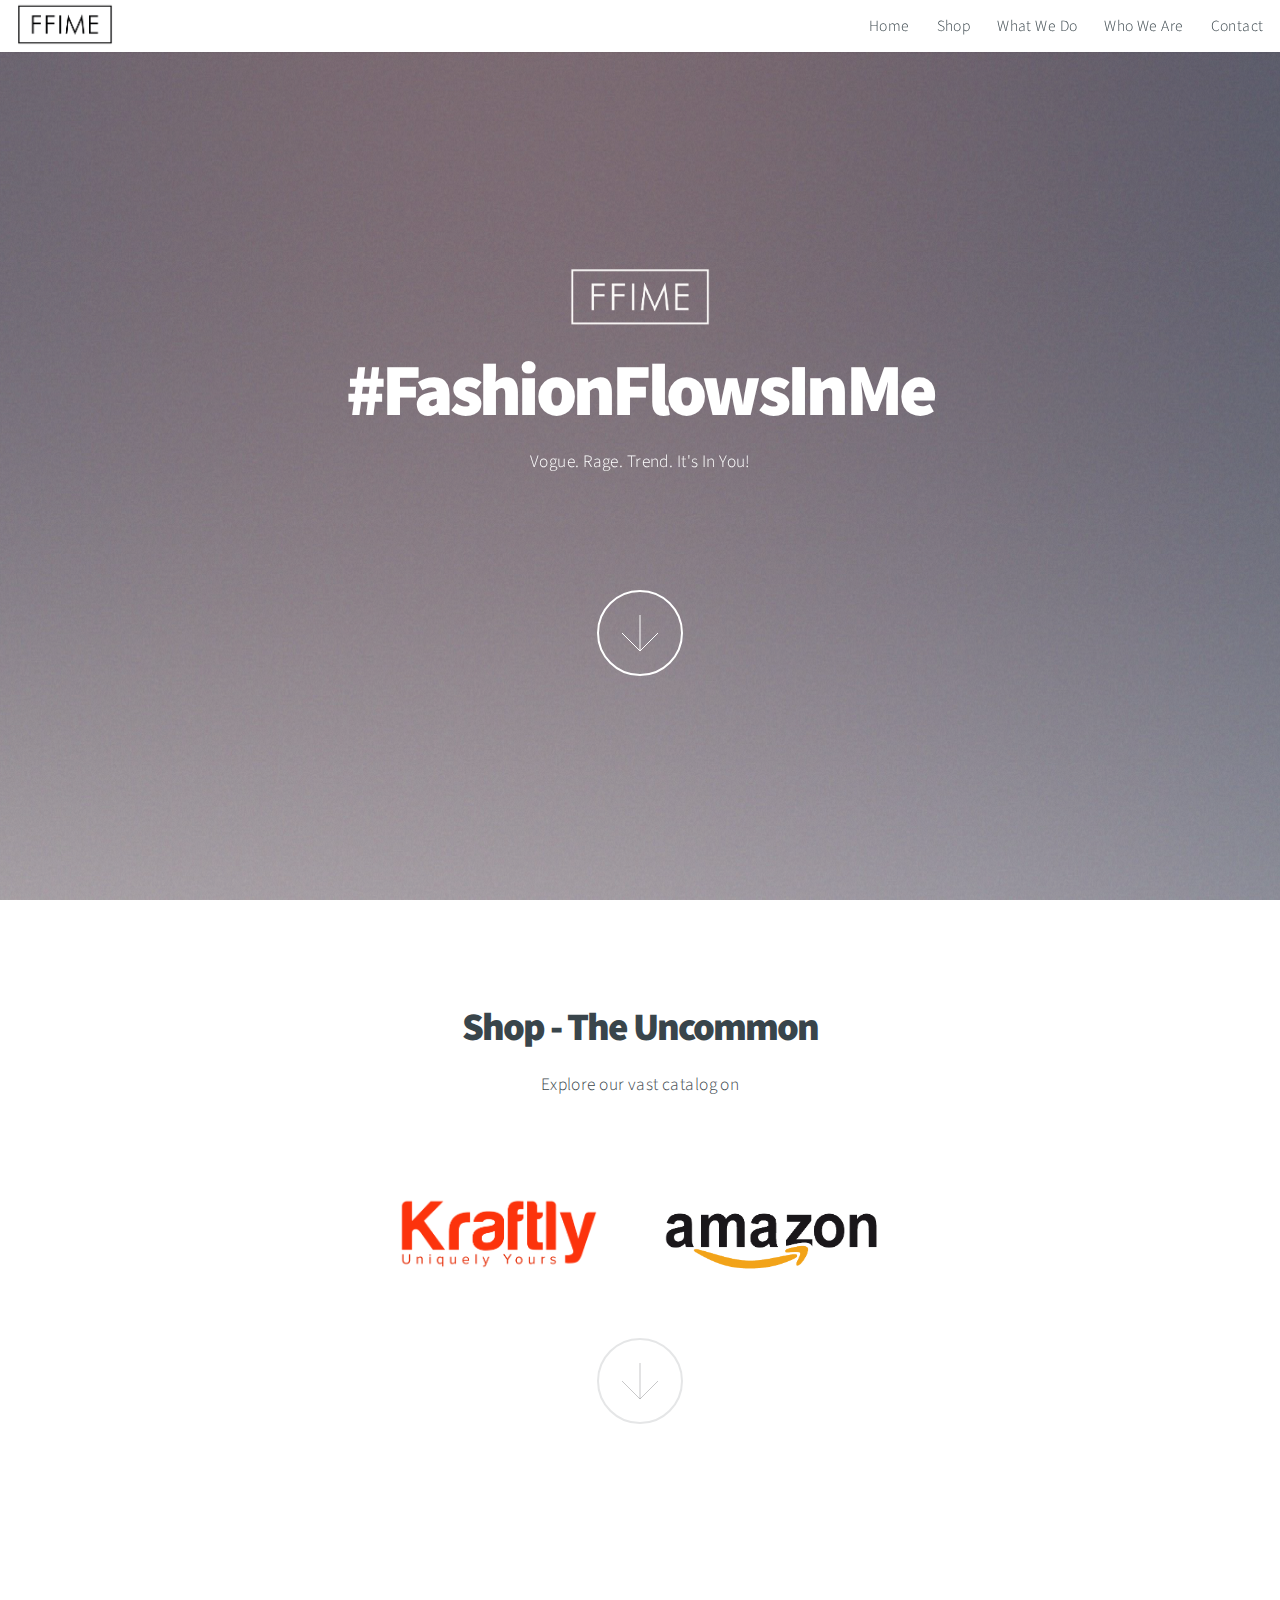
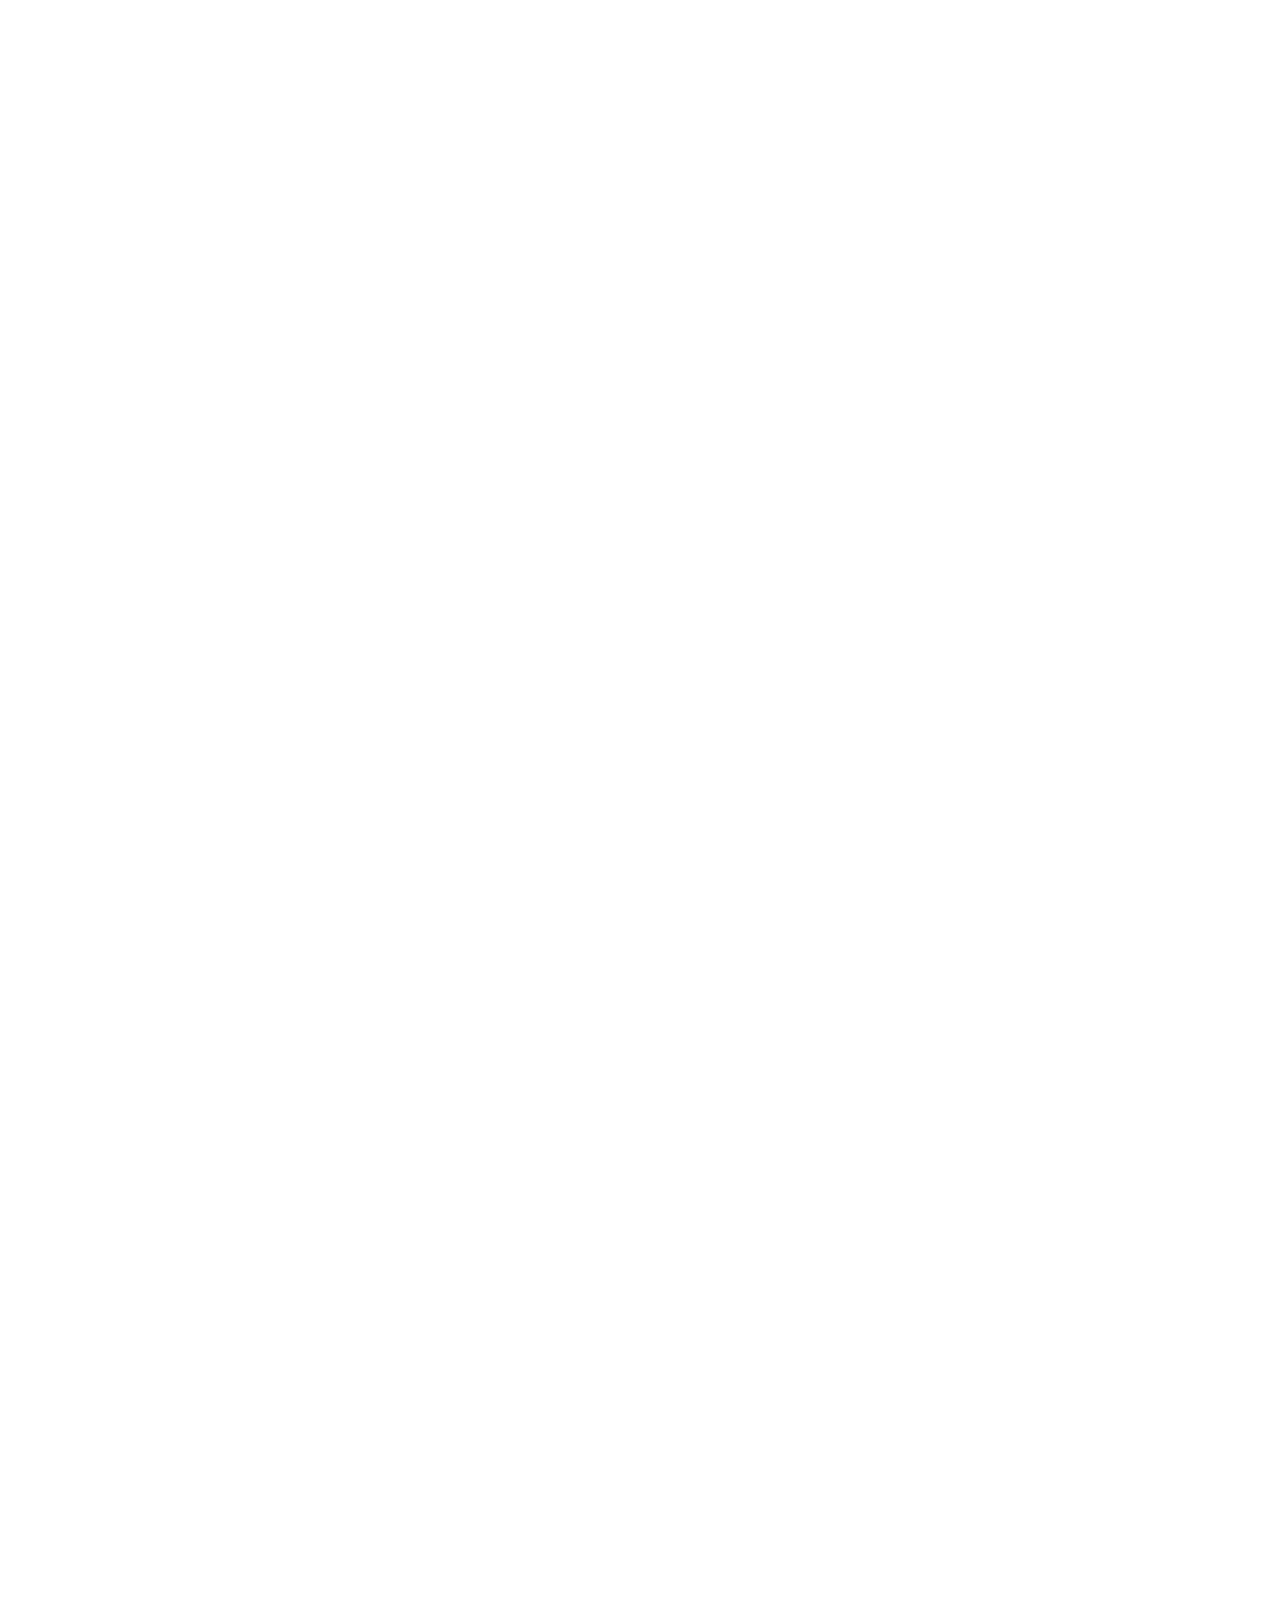
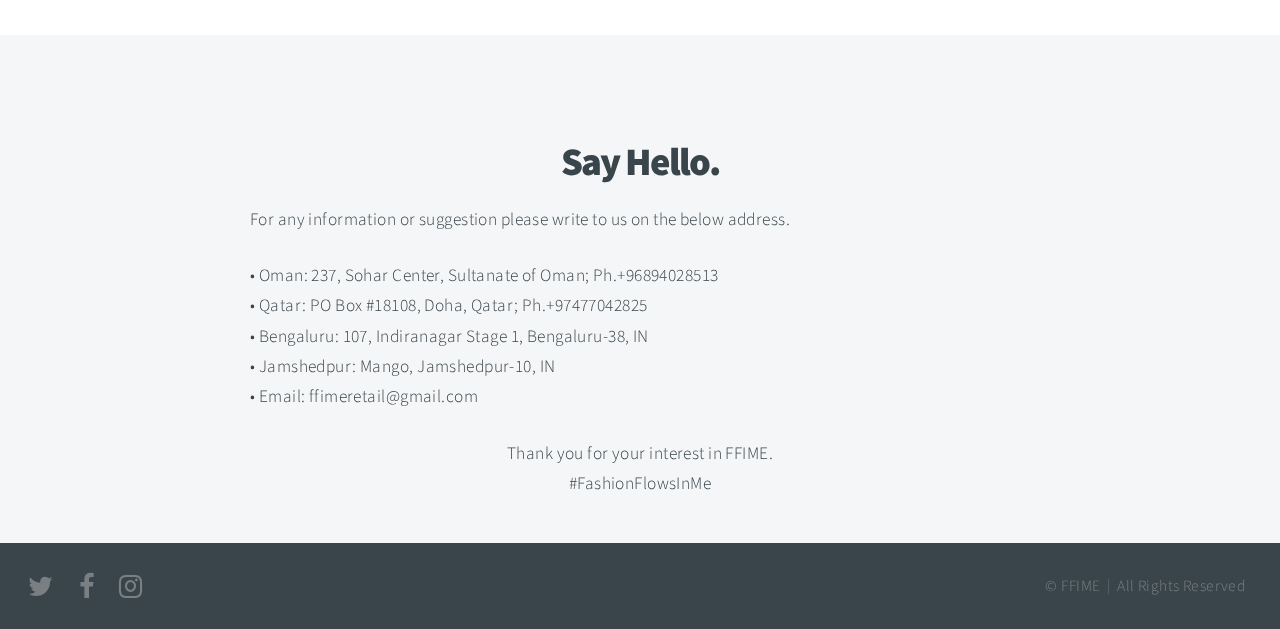
<file: index.html>
<!DOCTYPE HTML>
<!--
	Big Picture by HTML5 UP
	html5up.net | @ajlkn
	Free for personal and commercial use under the CCA 3.0 license (html5up.net/license)
-->
<html>
	<head>
		<title>Latest Fashion In India FFIME FashionFlowsInMe #FFIME #FashionFlowsInMe</title>
		<meta charset="utf-8" />
		<meta name="viewport" content="width=device-width, initial-scale=1" />
		<!--[if lte IE 8]><script src="assets/js/ie/html5shiv.js"></script><![endif]-->
		<link rel="stylesheet" href="assets/css/main.css" />
		<!--[if lte IE 8]><link rel="stylesheet" href="assets/css/ie8.css" /><![endif]-->
		<!--[if lte IE 9]><link rel="stylesheet" href="assets/css/ie9.css" /><![endif]-->

	</head>

	<body>

		<!-- Header -->
			<header id="header">
				<h1>
					<img src="images/ffimelogoheader1.png" width="96" height="47" alt="" />



				</h1>
				<nav>
					<ul>
						<li><a href="#intro">Home</a></li>
						<li><a href="#work">Shop</a></li>
						<li><a href="#one">What We Do</a></li>
						<li><a href="#two">Who We Are</a></li>
						<li><a href="#contact">Contact</a></li>
					</ul>
				</nav>
			</header>

		<!-- Intro -->
			<section id="intro" class="main style1 dark fullscreen">
				<div class="content">

				<div>
   <table width="50%" height="50%" align="center" valign="center">
   <tr><td>
      <img src="images/ffime_logo copy.png" alt="ffime_logo" height="63" width="140"/>
   </td></tr>
   </table>
</div>
					<header>
						<h2>#FashionFlowsInMe</h2>
					</header>
					<p>
					Vogue. Rage. Trend. It's In You!
					</p>
					<p> <br><br></p>
					<footer>
						<a href="#work" class="button style2 down">More</a>
					</footer>
				</div>
			</section>

		<!-- Work -->
			<section id="work" class="main style3 primary">
				<div class="content">
					<header>
						<h2>Shop - The Uncommon</h2>
						<p>
							Explore our vast catalog on
						</p>
					</header>

					<!-- Gallery  -->
						<div class="Gallery">

								<a href="http://kraftly.com/ffime" target="_blank"> <img src="images/thumbs/Kraftly-logo.png" width="200" height="73" alt="" /></a>


								<a href="http://www.amazon.in/s/ref=sr_il_ti_merchant-items?me=A1KBMJBFTVFFMH&rh=i%3Amerchant-items&ie=UTF8&qid=1492513479&lo=merchant-items" target="_blank"><img src="images/thumbs/amazon2.png" width="220" height="96" alt="" /></a>





						</div>

<footer>
						<a href="#one" class="button style2 down">More</a>
					</footer>

				</div>
			</section>

		<!-- One -->
			<section id="one" class="main style2 right dark fullscreen">
				<div class="content box style2">
					<header>
						<h2>What We Do</h2>
					</header>
					<p align="justify">
					'Being Beautiful Is A Responsibility' and FFIME caters to your responsibility by bringing in the latest and most trendy fashion to one and all.<br>
					We bring in unique fashion from Europe and Korea along with our sui generis handmade Terracotta, Taal, Coconut and Dokra jewelry from India.
					#CreateYourOwnStyle with #FFIME and and cheer up saying #FashionFlowsMe.
					<p>
				</div>
				<a href="#two" class="button style2 down anchored">Next</a>
			</section>

		<!-- Two -->
			<section id="two" class="main style2 left dark fullscreen">
				<div class="content box style2">
					<header>
						<h2>Who We Are</h2>
					</header>
					<p align="justify"> We are a team of fashion enthusiast people who regularly look out to bring in something unique, something rare, something which makes you look even more beautiful.
					</p>
				</div>
				<a href="#contact" class="button style2 down anchored">Next</a>
			</section>



		<!-- Contact -->
			<section id="contact" class="main style3 secondary">
				<div class="content">
					<header>
						<h2>Say Hello.</h2>

						<p align="justify">
						For any information or suggestion please write to us on the below address. </p>
						<p align=justify> &bull; Oman: 237, Sohar Center, Sultanate of Oman; Ph.+96894028513<br>
						&bull; Qatar: PO Box #18108, Doha, Qatar; Ph.+97477042825 <br>
						&bull; Bengaluru: 107, Indiranagar Stage 1, Bengaluru-38, IN<br>
						&bull; Jamshedpur: Mango, Jamshedpur-10, IN<br>
						&bull; Email: ffimeretail@gmail.com </p>
						<p>
						Thank you for your interest in FFIME.<br>
						#FashionFlowsInMe </p>


					</header>

				</div>
			</section>




		<!-- Footer -->
			<footer id="footer">

				<!-- Icons -->
					<ul class="actions">
						<li><a href="https://twitter.com/theffime" class="icon fa-twitter"><span class="label">Twitter</span></a></li>
						<li><a href="http://facebook.com/ffime" class="icon fa-facebook"><span class="label">Facebook</span></a></li>
						<li><a href="https://www.instagram.com/fashionflowsinme/" class="icon fa-instagram"><span class="label">Instagram</span></a></li>
					</ul>

				<!-- Menu -->
					<ul class="menu">
						<li>&copy; FFIME</li><li>All Rights Reserved</li>
					</ul>

			</footer>


		<!-- Scripts -->
			<script src="assets/js/jquery.min.js"></script>
			<script src="assets/js/jquery.poptrox.min.js"></script>
			<script src="assets/js/jquery.scrolly.min.js"></script>
			<script src="assets/js/jquery.scrollex.min.js"></script>
			<script src="assets/js/skel.min.js"></script>
			<script src="assets/js/util.js"></script>
			<!--[if lte IE 8]><script src="assets/js/ie/respond.min.js"></script><![endif]-->
			<script src="assets/js/main.js"></script>

	</body>
</html>
</file>
<file: assets/css/ie8.css>
/*
	Big Picture by HTML5 UP
	html5up.net | @ajlkn
	Free for personal and commercial use under the CCA 3.0 license (html5up.net/license)
*/

/* Form */

	form input[type="text"],
	form input[type="email"],
	form input[type="password"],
	form select,
	form textarea {
		position: relative;
		-ms-behavior: url("assets/js/ie/PIE.htc");
		border: solid 1px;
	}

/* Button */

	input[type="button"],
	input[type="submit"],
	input[type="reset"],
	.button,
	button {
		position: relative;
		-ms-behavior: url("assets/js/ie/PIE.htc");
	}

		input[type="button"].down,
		input[type="submit"].down,
		input[type="reset"].down,
		.button.down,
		button.down {
			text-indent: 0;
		}

/* Footer */

	#footer {
		color: #fff;
	}

/* Intro */

	#intro {
		-ms-behavior: url("assets/js/ie/backgroundsize.min.htc");
		background: url("../../images/intro.jpg");
		background-size: cover;
	}

		#intro .content {
			position: relative;
			z-index: 1;
		}

		#intro:after {
			content: '';
			background: url("images/overlay.png");
			width: 100%;
			height: 100%;
			position: absolute;
			left: 0;
			top: 0;
		}

/* One */

	#one {
		-ms-behavior: url("assets/js/ie/backgroundsize.min.htc");
		background: url("../../images/one.jpg");
		background-size: cover;
	}

		#one .content {
			position: relative;
			z-index: 1;
		}

		#one.left:before, #one.right:after {
			content: '';
			background: url("images/overlay.png");
			width: 100%;
			height: 100%;
			position: absolute;
			left: 0;
			top: 0;
		}

/* Two */

	#two {
		-ms-behavior: url("assets/js/ie/backgroundsize.min.htc");
		background: url("../../images/two.jpg");
		background-size: cover;
	}

		#two .content {
			position: relative;
			z-index: 1;
		}

		#two.left:before, #two.right:after {
			content: '';
			background: url("images/overlay.png");
			width: 100%;
			height: 100%;
			position: absolute;
			left: 0;
			top: 0;
		}
</file>
<file: assets/css/ie9.css>
/*
	Big Picture by HTML5 UP
	html5up.net | @ajlkn
	Free for personal and commercial use under the CCA 3.0 license (html5up.net/license)
*/

/* Loader */

	body:before, body:after {
		display: none !important;
	}

/* Gallery */

	.gallery:after {
		content: '';
		display: block;
		clear: both;
	}

	.gallery article {
		float: left;
	}

/* Main */

	.main.fullscreen {
		min-height: 0;
	}

	.main.style1 > .content {
		margin: 0 auto;
	}

/* Poptrox */

	.poptrox-popup .loader {
		display: none !important;
	}
</file>
<file: assets/css/main.css>
@import url("https://fonts.googleapis.com/css?family=Source+Sans+Pro:300,900");
@import url("font-awesome.min.css");

/*
	Big Picture by HTML5 UP
	html5up.net | @ajlkn
	Free for personal and commercial use under the CCA 3.0 license (html5up.net/license)
*/

/* Reset */

	html, body, div, span, applet, object, iframe, h1, h2, h3, h4, h5, h6, p, blockquote, pre, abbr, acronym, address, big, cite, code, del, dfn, em, img, ins, kbd, q, s, samp, small, strike, strong, sub, sup, tt, var, b, u, i, center, dl, dt, dd, ol, ul, li, fieldset, form, label, legend, table, caption, tbody, tfoot, thead, tr, th, td, article, aside, canvas, details, embed, figure, figcaption, footer, header, hgroup, menu, nav, output, ruby, section, summary, time, mark, audio, video {
		margin: 0;
		padding: 0;
		border: 0;
		font-size: 100%;
		font: inherit;
		vertical-align: baseline;
	}

	a {
    line-height: 1em;
    display: inline-block;
    text-decoration: none;
    padding: 30px;
    margin: 0px;
	}
	article, aside, details, figcaption, figure, footer, header, hgroup, menu, nav, section {
		display: block;
	}

	body {
		line-height: 1;
	}

	ol, ul {
		list-style: none;
	}

	blockquote, q {
		quotes: none;
	}

	blockquote:before, blockquote:after, q:before, q:after {
		content: '';
		content: none;
	}

	table {
		border-collapse: collapse;
		border-spacing: 0;
	}

	body {
		-webkit-text-size-adjust: none;
	}

/* Box Model */

	*, *:before, *:after {
		-moz-box-sizing: border-box;
		-webkit-box-sizing: border-box;
		box-sizing: border-box;
	}

/* Basic */

	@-ms-viewport {
		width: device-width;
	}

	html {
		height: 100%;
	}

	body {
		background: #ffffff;
		height: 100%;
		min-width: 320px;
	}

		body.is-loading *, body.is-loading *:before, body.is-loading *:after {
			-moz-animation: none !important;
			-webkit-animation: none !important;
			-ms-animation: none !important;
			animation: none !important;
			-moz-transition: none !important;
			-webkit-transition: none !important;
			-ms-transition: none !important;
			transition: none !important;
		}

/* Spinner */

	@-moz-keyframes spinner-rotate {
		0% {
			-moz-transform: scale(1) rotate(0deg);
			-webkit-transform: scale(1) rotate(0deg);
			-ms-transform: scale(1) rotate(0deg);
			transform: scale(1) rotate(0deg);
		}

		100% {
			-moz-transform: scale(1) rotate(360deg);
			-webkit-transform: scale(1) rotate(360deg);
			-ms-transform: scale(1) rotate(360deg);
			transform: scale(1) rotate(360deg);
		}
	}

	@-webkit-keyframes spinner-rotate {
		0% {
			-moz-transform: scale(1) rotate(0deg);
			-webkit-transform: scale(1) rotate(0deg);
			-ms-transform: scale(1) rotate(0deg);
			transform: scale(1) rotate(0deg);
		}

		100% {
			-moz-transform: scale(1) rotate(360deg);
			-webkit-transform: scale(1) rotate(360deg);
			-ms-transform: scale(1) rotate(360deg);
			transform: scale(1) rotate(360deg);
		}
	}

	@-ms-keyframes spinner-rotate {
		0% {
			-moz-transform: scale(1) rotate(0deg);
			-webkit-transform: scale(1) rotate(0deg);
			-ms-transform: scale(1) rotate(0deg);
			transform: scale(1) rotate(0deg);
		}

		100% {
			-moz-transform: scale(1) rotate(360deg);
			-webkit-transform: scale(1) rotate(360deg);
			-ms-transform: scale(1) rotate(360deg);
			transform: scale(1) rotate(360deg);
		}
	}

	@keyframes spinner-rotate {
		0% {
			-moz-transform: scale(1) rotate(0deg);
			-webkit-transform: scale(1) rotate(0deg);
			-ms-transform: scale(1) rotate(0deg);
			transform: scale(1) rotate(0deg);
		}

		100% {
			-moz-transform: scale(1) rotate(360deg);
			-webkit-transform: scale(1) rotate(360deg);
			-ms-transform: scale(1) rotate(360deg);
			transform: scale(1) rotate(360deg);
		}
	}

/* Loader */

	@-moz-keyframes spinner-show {
		0% {
			opacity: 0;
		}

		100% {
			opacity: 1;
		}
	}

	@-webkit-keyframes spinner-show {
		0% {
			opacity: 0;
		}

		100% {
			opacity: 1;
		}
	}

	@-ms-keyframes spinner-show {
		0% {
			opacity: 0;
		}

		100% {
			opacity: 1;
		}
	}

	@keyframes spinner-show {
		0% {
			opacity: 0;
		}

		100% {
			opacity: 1;
		}
	}

	@-moz-keyframes spinner-hide {
		0% {
			-moz-transform: scale(1) rotate(0deg);
			-webkit-transform: scale(1) rotate(0deg);
			-ms-transform: scale(1) rotate(0deg);
			transform: scale(1) rotate(0deg);
			color: #e5e6e7;
			z-index: 100001;
		}

		99% {
			-moz-transform: scale(0.5) rotate(360deg);
			-webkit-transform: scale(0.5) rotate(360deg);
			-ms-transform: scale(0.5) rotate(360deg);
			transform: scale(0.5) rotate(360deg);
			color: #e5e6e7;
			z-index: 100001;
		}

		100% {
			-moz-transform: scale(0.5) rotate(360deg);
			-webkit-transform: scale(0.5) rotate(360deg);
			-ms-transform: scale(0.5) rotate(360deg);
			transform: scale(0.5) rotate(360deg);
			color: #e5e6e7;
			z-index: -1;
		}
	}

	@-webkit-keyframes spinner-hide {
		0% {
			-moz-transform: scale(1) rotate(0deg);
			-webkit-transform: scale(1) rotate(0deg);
			-ms-transform: scale(1) rotate(0deg);
			transform: scale(1) rotate(0deg);
			color: #e5e6e7;
			z-index: 100001;
		}

		99% {
			-moz-transform: scale(0.5) rotate(360deg);
			-webkit-transform: scale(0.5) rotate(360deg);
			-ms-transform: scale(0.5) rotate(360deg);
			transform: scale(0.5) rotate(360deg);
			color: #e5e6e7;
			z-index: 100001;
		}

		100% {
			-moz-transform: scale(0.5) rotate(360deg);
			-webkit-transform: scale(0.5) rotate(360deg);
			-ms-transform: scale(0.5) rotate(360deg);
			transform: scale(0.5) rotate(360deg);
			color: #e5e6e7;
			z-index: -1;
		}
	}

	@-ms-keyframes spinner-hide {
		0% {
			-moz-transform: scale(1) rotate(0deg);
			-webkit-transform: scale(1) rotate(0deg);
			-ms-transform: scale(1) rotate(0deg);
			transform: scale(1) rotate(0deg);
			color: #e5e6e7;
			z-index: 100001;
		}

		99% {
			-moz-transform: scale(0.5) rotate(360deg);
			-webkit-transform: scale(0.5) rotate(360deg);
			-ms-transform: scale(0.5) rotate(360deg);
			transform: scale(0.5) rotate(360deg);
			color: #e5e6e7;
			z-index: 100001;
		}

		100% {
			-moz-transform: scale(0.5) rotate(360deg);
			-webkit-transform: scale(0.5) rotate(360deg);
			-ms-transform: scale(0.5) rotate(360deg);
			transform: scale(0.5) rotate(360deg);
			color: #e5e6e7;
			z-index: -1;
		}
	}

	@keyframes spinner-hide {
		0% {
			-moz-transform: scale(1) rotate(0deg);
			-webkit-transform: scale(1) rotate(0deg);
			-ms-transform: scale(1) rotate(0deg);
			transform: scale(1) rotate(0deg);
			color: #e5e6e7;
			z-index: 100001;
		}

		99% {
			-moz-transform: scale(0.5) rotate(360deg);
			-webkit-transform: scale(0.5) rotate(360deg);
			-ms-transform: scale(0.5) rotate(360deg);
			transform: scale(0.5) rotate(360deg);
			color: #e5e6e7;
			z-index: 100001;
		}

		100% {
			-moz-transform: scale(0.5) rotate(360deg);
			-webkit-transform: scale(0.5) rotate(360deg);
			-ms-transform: scale(0.5) rotate(360deg);
			transform: scale(0.5) rotate(360deg);
			color: #e5e6e7;
			z-index: -1;
		}
	}

	@-moz-keyframes overlay-hide {
		0% {
			opacity: 1;
			z-index: 100000;
		}

		15% {
			opacity: 1;
			z-index: 100000;
		}

		99% {
			opacity: 0;
			z-index: 100000;
		}

		100% {
			opacity: 0;
			z-index: -1;
		}
	}

	@-webkit-keyframes overlay-hide {
		0% {
			opacity: 1;
			z-index: 100000;
		}

		15% {
			opacity: 1;
			z-index: 100000;
		}

		99% {
			opacity: 0;
			z-index: 100000;
		}

		100% {
			opacity: 0;
			z-index: -1;
		}
	}

	@-ms-keyframes overlay-hide {
		0% {
			opacity: 1;
			z-index: 100000;
		}

		15% {
			opacity: 1;
			z-index: 100000;
		}

		99% {
			opacity: 0;
			z-index: 100000;
		}

		100% {
			opacity: 0;
			z-index: -1;
		}
	}

	@keyframes overlay-hide {
		0% {
			opacity: 1;
			z-index: 100000;
		}

		15% {
			opacity: 1;
			z-index: 100000;
		}

		99% {
			opacity: 0;
			z-index: 100000;
		}

		100% {
			opacity: 0;
			z-index: -1;
		}
	}

	body {
		text-decoration: none;
	}

		body:before {
			-moz-animation: spinner-show 1.5s 1 0.25s ease forwards, spinner-hide 0.25s ease-in-out forwards !important;
			-webkit-animation: spinner-show 1.5s 1 0.25s ease forwards, spinner-hide 0.25s ease-in-out forwards !important;
			-ms-animation: spinner-show 1.5s 1 0.25s ease forwards, spinner-hide 0.25s ease-in-out forwards !important;
			animation: spinner-show 1.5s 1 0.25s ease forwards, spinner-hide 0.25s ease-in-out forwards !important;
			-moz-transform-origin: 50% 50%;
			-webkit-transform-origin: 50% 50%;
			-ms-transform-origin: 50% 50%;
			transform-origin: 50% 50%;
			-moz-osx-font-smoothing: grayscale;
			-webkit-font-smoothing: antialiased;
			font-family: FontAwesome;
			font-style: normal;
			font-weight: normal;
			text-transform: none !important;
			color: #e5e6e7;
			content: '\f1ce';
			cursor: default;
			display: block;
			font-size: 2em;
			height: 2em;
			left: 50%;
			line-height: 2em;
			margin: -1em 0 0 -1em;
			opacity: 0;
			position: fixed;
			text-align: center;
			top: 50%;
			width: 2em;
			z-index: -1;
		}

		body:after {
			-moz-animation: overlay-hide 1.5s ease-in forwards !important;
			-webkit-animation: overlay-hide 1.5s ease-in forwards !important;
			-ms-animation: overlay-hide 1.5s ease-in forwards !important;
			animation: overlay-hide 1.5s ease-in forwards !important;
			background: #ffffff;
			content: '';
			display: block;
			height: 100%;
			left: 0;
			opacity: 0;
			position: fixed;
			top: 0;
			width: 100%;
			z-index: -1;
		}

		body.is-loading:before {
			-moz-animation: spinner-show 1.5s 1 0.25s ease forwards, spinner-rotate 0.75s infinite linear !important;
			-webkit-animation: spinner-show 1.5s 1 0.25s ease forwards, spinner-rotate 0.75s infinite linear !important;
			-ms-animation: spinner-show 1.5s 1 0.25s ease forwards, spinner-rotate 0.75s infinite linear !important;
			animation: spinner-show 1.5s 1 0.25s ease forwards, spinner-rotate 0.75s infinite linear !important;
			z-index: 100001;
		}

		body.is-loading:after {
			-moz-animation: none !important;
			-webkit-animation: none !important;
			-ms-animation: none !important;
			animation: none !important;
			opacity: 1;
			z-index: 100000;
		}

	@media (-webkit-min-device-pixel-ratio: 2) {

		body:before {
			line-height: 2.025em;
		}

	}

/* Type */

	body, input, textarea, select {
		font-family: "Source Sans Pro", "sans-serif";
		font-weight: 300;
		font-size: 18pt;
		line-height: 1.75em;
		color: #39454b;
		letter-spacing: 0.025em;
	}

		@media screen and (max-width: 1920px) {

			body, input, textarea, select {
				font-size: 17pt;
			}

		}

		@media screen and (max-width: 1680px) {

			body, input, textarea, select {
				font-size: 15pt;
			}

		}

		@media screen and (max-width: 1280px) {

			body, input, textarea, select {
				font-size: 13pt;
			}

		}

		@media screen and (max-width: 1000px) {

			body, input, textarea, select {
				font-size: 13pt;
			}

		}

		@media screen and (max-width: 736px) {

			body, input, textarea, select {
				font-size: 12pt;
				line-height: 1.5em;
			}

		}

	h1, h2, h3, h4, h5, h6 {
		font-weight: 900;
		color: inherit;
		letter-spacing: -0.0325em;
	}

		h1 a, h2 a, h3 a, h4 a, h5 a, h6 a {
			color: inherit;
			text-decoration: none;
		}

	h2 {
		font-size: 2.25em;
		line-height: 1.25em;
		letter-spacing: -0.05em;
	}

	@media screen and (max-width: 736px) {

		h2 {
			font-size: 1.5em !important;
		}

	}

	strong, b {
		font-weight: 900;
		color: inherit;
	}

	em, i {
		font-style: italic;
	}

	a {
		-moz-transition: color 0.2s ease-in-out;
		-webkit-transition: color 0.2s ease-in-out;
		-ms-transition: color 0.2s ease-in-out;
		transition: color 0.2s ease-in-out;
		color: #98c593;
	}

	sub {
		position: relative;
		top: 0.5em;
		font-size: 0.8em;
	}

	sup {
		position: relative;
		top: -0.5em;
		font-size: 0.8em;
	}

	hr {
		border: 0;
		border-top: solid 1px #e5e6e7;
	}

	blockquote {
		border-left: solid 0.5em #e5e6e7;
		padding: 1em 0 1em 2em;
		font-style: italic;
	}

	p, ul, ol, dl, table {
		margin-bottom: 1em;
	}

/* Box */

	.box {
		background: #ffffff;
		color: #39454b;
		padding: 2em;
	}

		.box > :last-child {
			margin-bottom: 0;
		}

		.box.style2 {
			padding: 3.5em 2.5em 3.5em 2.5em;
		}

		@media screen and (max-width: 736px) {

			.box {
				padding: 1em;
			}

				.box.style2 {
					padding: 1.5em 1.25em 1.5em 1.25em;
					background-color: rgba(255, 255, 255, 0.9);
				}

		}

/* Button */

	input[type="button"],
	input[type="submit"],
	input[type="reset"],
	.button,
	button {
		-moz-appearance: none;
		-webkit-appearance: none;
		-ms-appearance: none;
		appearance: none;
		-moz-transition: background-color 0.2s ease-in-out;
		-webkit-transition: background-color 0.2s ease-in-out;
		-ms-transition: background-color 0.2s ease-in-out;
		transition: background-color 0.2s ease-in-out;
		background-color: #98c593;
		border: 0;
		border-radius: 3.5em;
		color: #ffffff;
		cursor: pointer;
		display: inline-block;
		height: 3.5em;
		line-height: 3.5em;
		outline: 0;
		padding: 0 2em 0 2em;
		position: relative;
		text-align: center;
		text-decoration: none;
	}

		input[type="button"].down,
		input[type="submit"].down,
		input[type="reset"].down,
		.button.down,
		button.down {
			width: 5em;
			height: 5em;
			line-height: 4.5em;
			padding: 0;
			background-image: url("images/dark-arrow.svg");
			background-position: center center;
			background-repeat: no-repeat;
			text-indent: -10em;
			overflow: hidden;
		}

			input[type="button"].down.anchored,
			input[type="submit"].down.anchored,
			input[type="reset"].down.anchored,
			.button.down.anchored,
			button.down.anchored {
				bottom: 0;
				border-bottom: 0;
				border-radius: 3em 3em 0 0;
				height: 4.5em;
				margin-left: -2.5em;
			}

		input[type="button"].anchored,
		input[type="submit"].anchored,
		input[type="reset"].anchored,
		.button.anchored,
		button.anchored {
			position: absolute;
			left: 50%;
		}

		input[type="button"]:hover,
		input[type="submit"]:hover,
		input[type="reset"]:hover,
		.button:hover,
		button:hover {
			background-color: #a8cea4;
		}

		input[type="button"]:active,
		input[type="submit"]:active,
		input[type="reset"]:active,
		.button:active,
		button:active {
			background-color: #88bc82;
		}

		input[type="button"].style2,
		input[type="submit"].style2,
		input[type="reset"].style2,
		.button.style2,
		button.style2 {
			background-color: transparent;
			border: solid 2px #e5e6e7;
			color: inherit;
		}

			input[type="button"].style2:hover,
			input[type="submit"].style2:hover,
			input[type="reset"].style2:hover,
			.button.style2:hover,
			button.style2:hover {
				background-color: rgba(229, 230, 231, 0.25);
			}

			input[type="button"].style2:active,
			input[type="submit"].style2:active,
			input[type="reset"].style2:active,
			.button.style2:active,
			button.style2:active {
				background-color: rgba(229, 230, 231, 0.375);
			}

			input[type="button"].style2.down,
			input[type="submit"].style2.down,
			input[type="reset"].style2.down,
			.button.style2.down,
			button.style2.down {
				background-image: url("images/arrow.svg");
			}

/* Form */

	form {
		margin: 0 0 2em 0;
	}

		form .field {
			margin: 0 0 1.5em 0;
		}

			form .field.half {
				width: 50%;
				float: left;
				padding: 0 0 0 0.75em;
			}

				form .field.half.first {
					padding: 0 0.75em 0 0;
				}

		form > .actions {
			margin: 1.5em 0 0 0 !important;
		}

		@media screen and (max-width: 736px) {

			form .field {
				margin: 0 0 1em 0;
			}

				form .field.half {
					padding: 0 0 0 0.5em;
				}

					form .field.half.first {
						padding: 0 0.5em 0 0;
					}

			form > .actions {
				margin: 1em 0 0 0 !important;
			}

		}

		@media screen and (max-width: 480px) {

			form .field.half {
				width: 100%;
				float: none;
				padding: 0;
			}

				form .field.half.first {
					padding: 0;
				}

		}

	label {
		display: block;
	}

	input[type="text"],
	input[type="password"],
	input[type="email"],
	input[type="tel"],
	input[type="search"],
	input[type="url"],
	select,
	textarea {
		-moz-appearance: none;
		-webkit-appearance: none;
		-ms-appearance: none;
		appearance: none;
		-moz-transition: border-color 0.2s ease-in-out, color 0.2s ease-in-out;
		-webkit-transition: border-color 0.2s ease-in-out, color 0.2s ease-in-out;
		-ms-transition: border-color 0.2s ease-in-out, color 0.2s ease-in-out;
		transition: border-color 0.2s ease-in-out, color 0.2s ease-in-out;
		color: #39454b;
		display: block;
		width: 100%;
		padding: 0.65em 0.75em;
		background: none;
		border: solid 2px #e5e6e7;
		color: inherit;
		border-radius: 0.5em;
		outline: none;
	}

		input[type="text"]:focus,
		input[type="password"]:focus,
		input[type="email"]:focus,
		input[type="tel"]:focus,
		input[type="search"]:focus,
		input[type="url"]:focus,
		select:focus,
		textarea:focus {
			border-color: #9ac8e9;
		}

	input[type="text"],
	input[type="password"],
	input[type="email"],
	input[type="tel"],
	input[type="search"],
	input[type="url"],
	select {
		line-height: 1.35em;
	}

	textarea {
		min-height: 8em;
	}

	::-moz-focus-inner {
		border: 0;
	}

	::-webkit-input-placeholder {
		opacity: 0.375;
	}

	:-moz-placeholder {
		opacity: 0.375;
	}

	::-moz-placeholder {
		opacity: 0.375;
	}

	:-ms-input-placeholder {
		opacity: 0.375;
	}

	.formerize-placeholder {
		opacity: 0.375;
	}

/* Icon */

	.icon {
		text-decoration: none;
	}

		.icon:before {
			display: inline-block;
			font-family: FontAwesome;
			font-size: 1.25em;
			text-decoration: none;
			font-style: normal;
			font-weight: normal;
			line-height: 1;
			-webkit-font-smoothing: antialiased;
			-moz-osx-font-smoothing: grayscale;
		}

		.icon > .label {
			display: none;
		}

/* Image */

	.image {
		position: relative;
		display: inline-block;
	}

		.image:before {
			content: '';
			position: absolute;
			left: 0;
			top: 0;
			width: 100%;
			height: 100%;
			background: url("images/overlay.png");
		}

		.image img {
			display: block;
			width: 100%;
		}

		.image.featured {
			display: block;
			width: 100%;
			margin: 0 0 2em 0;
		}

		.image.fit {
			display: block;
			width: 100%;
		}

		.image.left {
			float: left;
			margin: 0 2em 2em 0;
		}

		.image.centered {
			display: block;
			margin: 0 0 2em 0;
		}

			.image.centered img {
				margin: 0 auto;
				width: auto;
			}

/* List */

	ul.default {
		list-style: disc;
		padding-left: 1em;
	}

		ul.default li {
			padding-left: 0.5em;
		}

	ul.icons {
		cursor: default;
	}

		ul.icons li {
			display: inline-block;
		}

		ul.icons a {
			display: inline-block;
			width: 2em;
			height: 2em;
			line-height: 2em;
			text-align: center;
			border: 0;
		}

	ul.menu {
		cursor: default;
	}

		ul.menu li {
			display: inline-block;
			line-height: 1em;
			border-left: solid 1px #e5e6e7;
			padding: 0 0 0 0.5em;
			margin: 0 0 0 0.5em;
		}

			ul.menu li:first-child {
				border-left: 0;
				padding-left: 0;
				margin-left: 0;
			}

	ul.actions {
		cursor: default;
	}

		ul.actions li {
			display: inline-block;
			margin: 0 0 0 0.5em;
		}

			ul.actions li:first-child {
				margin-left: 0;
			}

	ol.default {
		list-style: decimal;
		padding-left: 1.25em;
	}

		ol.default li {
			padding-left: 0.25em;
		}

/* Sections/Article */

	header {
		margin-bottom: 1em;
	}

		header p {
			display: block;
			margin: 1em 0 0 0;
			padding: 0 0 0.5em 0;
		}

	footer {
		margin-top: 2em;
	}

/* Table */

	table {
		width: 100%;
	}

		table.default {
			width: 100%;
		}

			table.default tbody tr:nth-child(2n+2) {
				background: rgba(229, 230, 231, 0.5);
			}

			table.default td {
				padding: 0.5em 1em 0.5em 1em;
			}

			table.default th {
				text-align: left;
				font-weight: 900;
				padding: 0.5em 1em 0.5em 1em;
			}

			table.default thead {
				background: #39454b;
				color: #ffffff;
			}

			table.default tfoot {
				background: #e5e6e7;
			}

/* Poptrox */

	.poptrox-popup {
		-moz-box-sizing: content-box;
		-webkit-box-sizing: content-box;
		-ms-box-sizing: content-box;
		box-sizing: content-box;
		background: #fff;
		padding-bottom: 3em;
		box-shadow: 0 0.1em 0.15em 0 rgba(0, 0, 0, 0.15);
	}

		.poptrox-popup .loader {
			position: absolute;
			top: 50%;
			left: 50%;
			margin: -1em 0 0 -1em;
			width: 2em;
			height: 2em;
			display: block;
			font-size: 2em;
		}

			.poptrox-popup .loader:before {
				-moz-animation: spinner-rotate 0.75s infinite linear !important;
				-webkit-animation: spinner-rotate 0.75s infinite linear !important;
				-ms-animation: spinner-rotate 0.75s infinite linear !important;
				animation: spinner-rotate 0.75s infinite linear !important;
				-moz-osx-font-smoothing: grayscale;
				-webkit-font-smoothing: antialiased;
				font-family: FontAwesome;
				font-style: normal;
				font-weight: normal;
				text-transform: none !important;
				color: #e5e6e7;
				content: '\f1ce';
				cursor: default;
				display: block;
				height: 2em;
				left: 0;
				line-height: 2em;
				position: absolute;
				text-align: center;
				top: 0;
				width: 2em;
			}

		.poptrox-popup .caption {
			position: absolute;
			bottom: 0;
			left: 0;
			background: #ffffff;
			width: 100%;
			height: 3em;
			line-height: 2.8em;
			text-align: center;
			cursor: default;
			z-index: 1;
			font-size: 0.9em;
		}

		.poptrox-popup .nav-next,
		.poptrox-popup .nav-previous {
			-moz-transition: opacity 0.2s ease-in-out;
			-webkit-transition: opacity 0.2s ease-in-out;
			-ms-transition: opacity 0.2s ease-in-out;
			transition: opacity 0.2s ease-in-out;
			position: absolute;
			top: 0;
			width: 50%;
			height: 100%;
			opacity: 0;
			cursor: pointer;
			background: rgba(0, 0, 0, 0.01);
			-webkit-tap-highlight-color: rgba(255, 255, 255, 0);
		}

		.poptrox-popup .nav-next:before,
		.poptrox-popup .nav-previous:before {
			content: '';
			position: absolute;
			width: 96px;
			height: 64px;
			background: url("images/poptrox-nav.svg");
			top: calc(50% - 1.5em);
			margin: -32px 0 0 0;
		}

		.poptrox-popup:hover .nav-next,
		.poptrox-popup:hover .nav-previous {
			opacity: 0.5;
		}

		.poptrox-popup:hover .nav-next:hover,
		.poptrox-popup:hover .nav-previous:hover {
			opacity: 1.0;
		}

		.poptrox-popup .nav-previous:before {
			-moz-transform: scaleX(-1);
			-webkit-transform: scaleX(-1);
			-ms-transform: scaleX(-1);
			transform: scaleX(-1);
			-ms-filter: "FlipH";
			filter: FlipH;
		}

		.poptrox-popup .nav-next {
			right: 0;
		}

			.poptrox-popup .nav-next:before {
				right: 0;
			}

		.poptrox-popup .nav-previous {
			left: 0;
		}

			.poptrox-popup .nav-previous:before {
				left: 0;
			}

		.poptrox-popup .closer {
			-moz-transition: opacity 0.2s ease-in-out;
			-webkit-transition: opacity 0.2s ease-in-out;
			-ms-transition: opacity 0.2s ease-in-out;
			transition: opacity 0.2s ease-in-out;
			position: absolute;
			top: 0;
			right: 0;
			width: 64px;
			height: 64px;
			text-indent: -9999px;
			z-index: 2;
			opacity: 0;
			-webkit-tap-highlight-color: rgba(255, 255, 255, 0);
		}

			.poptrox-popup .closer:before {
				content: '';
				display: block;
				position: absolute;
				right: 16px;
				top: 16px;
				width: 40px;
				height: 40px;
				border-radius: 100%;
				box-shadow: inset 0 0 0 2px #fff;
				background: url("images/poptrox-closer.svg") center center;
				color: #ffffff !important;
			}

		.poptrox-popup:hover .closer {
			opacity: 0.5;
		}

			.poptrox-popup:hover .closer:hover {
				opacity: 1.0;
			}

		body.is-touch .poptrox-popup .nav-next,
		body.is-touch .poptrox-popup .nav-previous,
		body.is-touch .poptrox-popup .closer {
			opacity: 1.0 !important;
		}

		@media screen and (max-width: 736px) {

			.poptrox-popup .nav-next:before,
			.poptrox-popup .nav-previous:before {
				width: 48px;
				height: 32px;
				background-size: contain;
				margin: -16px 0 0 0;
			}

			.poptrox-popup .closer:before {
				right: 12px;
				top: 12px;
				width: 20px;
				height: 20px;
				box-shadow: inset 0 0 0 1px #fff;
				background-size: contain;
				opacity: 0.65;
			}

		}

/* Gallery */

	.gallery {
		display: -moz-flex;
		display: -webkit-flex;
		display: -ms-flex;
		display: flex;
		-moz-flex-wrap: wrap;
		-webkit-flex-wrap: wrap;
		-ms-flex-wrap: wrap;
		flex-wrap: wrap;
		width: 45em;
		max-width: 100%;
		margin: 0 auto 2em auto;
	}

		.gallery article {
			-moz-transition: -moz-transform 1s ease, opacity 1s ease;
			-webkit-transition: -webkit-transform 1s ease, opacity 1s ease;
			-ms-transition: -ms-transform 1s ease, opacity 1s ease;
			transition: transform 1s ease, opacity 1s ease;
			-moz-transform: translateX(0);
			-webkit-transform: translateX(0);
			-ms-transform: translateX(0);
			transform: translateX(0);
			width: 50%;
			position: relative;
			opacity: 1.0;
		}

			.gallery article .image {
				margin: 0;
				display: block;
			}

			.gallery article:nth-last-child(1n) {
				-moz-transition-delay: 0.05s;
				-webkit-transition-delay: 0.05s;
				-ms-transition-delay: 0.05s;
				transition-delay: 0.05s;
			}

			.gallery article:nth-last-child(2n) {
				-moz-transition-delay: 0.05s;
				-webkit-transition-delay: 0.05s;
				-ms-transition-delay: 0.05s;
				transition-delay: 0.05s;
			}

			.gallery article:nth-last-child(2n) {
				-moz-transition-delay: 0.1s;
				-webkit-transition-delay: 0.1s;
				-ms-transition-delay: 0.1s;
				transition-delay: 0.1s;
			}

			.gallery article:nth-last-child(3n) {
				-moz-transition-delay: 0.1s;
				-webkit-transition-delay: 0.1s;
				-ms-transition-delay: 0.1s;
				transition-delay: 0.1s;
			}

			.gallery article:nth-last-child(3n) {
				-moz-transition-delay: 0.15s;
				-webkit-transition-delay: 0.15s;
				-ms-transition-delay: 0.15s;
				transition-delay: 0.15s;
			}

			.gallery article:nth-last-child(4n) {
				-moz-transition-delay: 0.15s;
				-webkit-transition-delay: 0.15s;
				-ms-transition-delay: 0.15s;
				transition-delay: 0.15s;
			}

			.gallery article:nth-last-child(4n) {
				-moz-transition-delay: 0.2s;
				-webkit-transition-delay: 0.2s;
				-ms-transition-delay: 0.2s;
				transition-delay: 0.2s;
			}

			.gallery article:nth-last-child(5n) {
				-moz-transition-delay: 0.2s;
				-webkit-transition-delay: 0.2s;
				-ms-transition-delay: 0.2s;
				transition-delay: 0.2s;
			}

			.gallery article:nth-last-child(5n) {
				-moz-transition-delay: 0.25s;
				-webkit-transition-delay: 0.25s;
				-ms-transition-delay: 0.25s;
				transition-delay: 0.25s;
			}

			.gallery article:nth-last-child(6n) {
				-moz-transition-delay: 0.25s;
				-webkit-transition-delay: 0.25s;
				-ms-transition-delay: 0.25s;
				transition-delay: 0.25s;
			}

			.gallery article:nth-last-child(6n) {
				-moz-transition-delay: 0.3s;
				-webkit-transition-delay: 0.3s;
				-ms-transition-delay: 0.3s;
				transition-delay: 0.3s;
			}

			.gallery article:nth-last-child(7n) {
				-moz-transition-delay: 0.3s;
				-webkit-transition-delay: 0.3s;
				-ms-transition-delay: 0.3s;
				transition-delay: 0.3s;
			}

			.gallery article:nth-last-child(7n) {
				-moz-transition-delay: 0.35s;
				-webkit-transition-delay: 0.35s;
				-ms-transition-delay: 0.35s;
				transition-delay: 0.35s;
			}

			.gallery article:nth-last-child(8n) {
				-moz-transition-delay: 0.35s;
				-webkit-transition-delay: 0.35s;
				-ms-transition-delay: 0.35s;
				transition-delay: 0.35s;
			}

			.gallery article:nth-last-child(8n) {
				-moz-transition-delay: 0.4s;
				-webkit-transition-delay: 0.4s;
				-ms-transition-delay: 0.4s;
				transition-delay: 0.4s;
			}

			.gallery article:nth-last-child(9n) {
				-moz-transition-delay: 0.4s;
				-webkit-transition-delay: 0.4s;
				-ms-transition-delay: 0.4s;
				transition-delay: 0.4s;
			}

			.gallery article:nth-last-child(9n) {
				-moz-transition-delay: 0.45s;
				-webkit-transition-delay: 0.45s;
				-ms-transition-delay: 0.45s;
				transition-delay: 0.45s;
			}

			.gallery article:nth-last-child(10n) {
				-moz-transition-delay: 0.45s;
				-webkit-transition-delay: 0.45s;
				-ms-transition-delay: 0.45s;
				transition-delay: 0.45s;
			}

			.gallery article:nth-last-child(10n) {
				-moz-transition-delay: 0.5s;
				-webkit-transition-delay: 0.5s;
				-ms-transition-delay: 0.5s;
				transition-delay: 0.5s;
			}

			.gallery article:nth-last-child(11n) {
				-moz-transition-delay: 0.5s;
				-webkit-transition-delay: 0.5s;
				-ms-transition-delay: 0.5s;
				transition-delay: 0.5s;
			}

			.gallery article:nth-last-child(11n) {
				-moz-transition-delay: 0.55s;
				-webkit-transition-delay: 0.55s;
				-ms-transition-delay: 0.55s;
				transition-delay: 0.55s;
			}

			.gallery article:nth-last-child(12n) {
				-moz-transition-delay: 0.55s;
				-webkit-transition-delay: 0.55s;
				-ms-transition-delay: 0.55s;
				transition-delay: 0.55s;
			}

			.gallery article:nth-last-child(12n) {
				-moz-transition-delay: 0.6s;
				-webkit-transition-delay: 0.6s;
				-ms-transition-delay: 0.6s;
				transition-delay: 0.6s;
			}

			.gallery article:nth-last-child(13n) {
				-moz-transition-delay: 0.6s;
				-webkit-transition-delay: 0.6s;
				-ms-transition-delay: 0.6s;
				transition-delay: 0.6s;
			}

			.gallery article:nth-last-child(13n) {
				-moz-transition-delay: 0.65s;
				-webkit-transition-delay: 0.65s;
				-ms-transition-delay: 0.65s;
				transition-delay: 0.65s;
			}

			.gallery article:nth-last-child(14n) {
				-moz-transition-delay: 0.65s;
				-webkit-transition-delay: 0.65s;
				-ms-transition-delay: 0.65s;
				transition-delay: 0.65s;
			}

			.gallery article:nth-last-child(14n) {
				-moz-transition-delay: 0.7s;
				-webkit-transition-delay: 0.7s;
				-ms-transition-delay: 0.7s;
				transition-delay: 0.7s;
			}

			.gallery article:nth-last-child(15n) {
				-moz-transition-delay: 0.7s;
				-webkit-transition-delay: 0.7s;
				-ms-transition-delay: 0.7s;
				transition-delay: 0.7s;
			}

			.gallery article:nth-last-child(15n) {
				-moz-transition-delay: 0.75s;
				-webkit-transition-delay: 0.75s;
				-ms-transition-delay: 0.75s;
				transition-delay: 0.75s;
			}

			.gallery article:nth-last-child(16n) {
				-moz-transition-delay: 0.75s;
				-webkit-transition-delay: 0.75s;
				-ms-transition-delay: 0.75s;
				transition-delay: 0.75s;
			}

			.gallery article:nth-last-child(16n) {
				-moz-transition-delay: 0.8s;
				-webkit-transition-delay: 0.8s;
				-ms-transition-delay: 0.8s;
				transition-delay: 0.8s;
			}

			.gallery article:nth-last-child(17n) {
				-moz-transition-delay: 0.8s;
				-webkit-transition-delay: 0.8s;
				-ms-transition-delay: 0.8s;
				transition-delay: 0.8s;
			}

			.gallery article:nth-last-child(17n) {
				-moz-transition-delay: 0.85s;
				-webkit-transition-delay: 0.85s;
				-ms-transition-delay: 0.85s;
				transition-delay: 0.85s;
			}

			.gallery article:nth-last-child(18n) {
				-moz-transition-delay: 0.85s;
				-webkit-transition-delay: 0.85s;
				-ms-transition-delay: 0.85s;
				transition-delay: 0.85s;
			}

			.gallery article:nth-last-child(18n) {
				-moz-transition-delay: 0.9s;
				-webkit-transition-delay: 0.9s;
				-ms-transition-delay: 0.9s;
				transition-delay: 0.9s;
			}

			.gallery article:nth-last-child(19n) {
				-moz-transition-delay: 0.9s;
				-webkit-transition-delay: 0.9s;
				-ms-transition-delay: 0.9s;
				transition-delay: 0.9s;
			}

			.gallery article:nth-last-child(19n) {
				-moz-transition-delay: 0.95s;
				-webkit-transition-delay: 0.95s;
				-ms-transition-delay: 0.95s;
				transition-delay: 0.95s;
			}

			.gallery article:nth-last-child(20n) {
				-moz-transition-delay: 0.95s;
				-webkit-transition-delay: 0.95s;
				-ms-transition-delay: 0.95s;
				transition-delay: 0.95s;
			}

			.gallery article:nth-last-child(20n) {
				-moz-transition-delay: 1s;
				-webkit-transition-delay: 1s;
				-ms-transition-delay: 1s;
				transition-delay: 1s;
			}

			.gallery article:nth-last-child(21n) {
				-moz-transition-delay: 1s;
				-webkit-transition-delay: 1s;
				-ms-transition-delay: 1s;
				transition-delay: 1s;
			}

			.gallery article:nth-last-child(21n) {
				-moz-transition-delay: 1.05s;
				-webkit-transition-delay: 1.05s;
				-ms-transition-delay: 1.05s;
				transition-delay: 1.05s;
			}

			.gallery article:nth-last-child(22n) {
				-moz-transition-delay: 1.05s;
				-webkit-transition-delay: 1.05s;
				-ms-transition-delay: 1.05s;
				transition-delay: 1.05s;
			}

			.gallery article:nth-last-child(22n) {
				-moz-transition-delay: 1.1s;
				-webkit-transition-delay: 1.1s;
				-ms-transition-delay: 1.1s;
				transition-delay: 1.1s;
			}

			.gallery article:nth-last-child(23n) {
				-moz-transition-delay: 1.1s;
				-webkit-transition-delay: 1.1s;
				-ms-transition-delay: 1.1s;
				transition-delay: 1.1s;
			}

			.gallery article:nth-last-child(23n) {
				-moz-transition-delay: 1.15s;
				-webkit-transition-delay: 1.15s;
				-ms-transition-delay: 1.15s;
				transition-delay: 1.15s;
			}

			.gallery article:nth-last-child(24n) {
				-moz-transition-delay: 1.15s;
				-webkit-transition-delay: 1.15s;
				-ms-transition-delay: 1.15s;
				transition-delay: 1.15s;
			}

		.gallery.inactive article {
			opacity: 0;
		}

			.gallery.inactive article.from-left {
				-moz-transform: translateX(-14em);
				-webkit-transform: translateX(-14em);
				-ms-transform: translateX(-14em);
				transform: translateX(-14em);
			}

			.gallery.inactive article.from-right {
				-moz-transform: translateX(14em);
				-webkit-transform: translateX(14em);
				-ms-transform: translateX(14em);
				transform: translateX(14em);
			}

			.gallery.inactive article.from-top {
				-moz-transform: translateY(-7em);
				-webkit-transform: translateY(-7em);
				-ms-transform: translateY(-7em);
				transform: translateY(-7em);
			}

			.gallery.inactive article.from-bottom {
				-moz-transform: translateY(7em);
				-webkit-transform: translateY(7em);
				-ms-transform: translateY(7em);
				transform: translateY(7em);
			}

		@media screen and (max-width: 480px) {

			.gallery {
				-moz-flex-wrap: nowrap;
				-webkit-flex-wrap: nowrap;
				-ms-flex-wrap: nowrap;
				flex-wrap: nowrap;
				-moz-flex-direction: column;
				-webkit-flex-direction: column;
				-ms-flex-direction: column;
				flex-direction: column;
			}

				.gallery article {
					width: 100%;
				}

		}

/* Header */

	#header {
		position: fixed;
		z-index: 10000;
		left: 0;
		top: 0;
		width: 100%;
		background: rgba(255, 255, 255, 0.95);
		height: 3em;
		line-height: 3em;
		box-shadow: 0 0 0.15em 0 rgba(0, 0, 0, 0.1);
	}

		#header h1 {
			position: absolute;
			left: 1em;
			top: 0;
			height: 3em;
			line-height: 3em;
			cursor: default;
		}

			#header h1 a {
				font-size: 1.25em;
			}

		#header nav {
			position: absolute;
			right: 0.5em;
			top: 0;
			height: 3em;
			line-height: 3em;
		}

			#header nav ul {
				margin: 0;
			}

				#header nav ul li {
					display: inline-block;
					margin-left: 0.5em;
					font-size: 0.9em;
				}

					#header nav ul li a {
						display: block;
						color: inherit;
						text-decoration: none;
						height: 3em;
						line-height: 3em;
						padding: 0 0.5em 0 0.5em;
						outline: 0;
					}

		@media screen and (max-width: 736px) {

			#header {
				height: 2.5em;
				line-height: 2.5em;
			}

				#header h1 {
					text-align: center;
					position: relative;
					left: 0;
					top: 0;
					height: 2.5em;
					line-height: 2.5em;
				}

					#header h1 a {
						font-size: 1em;
					}

				#header nav {
					display: none;
				}

		}

	body {
		padding-top: 3em;
	}

		@media screen and (max-width: 736px) {

			body {
				padding-top: 2.5em;
			}

		}

/* Main */

	.main {
		display: -moz-flex;
		display: -webkit-flex;
		display: -ms-flex;
		display: flex;
		position: relative;
		margin: 0;
		overflow-x: hidden;
	}

		.main > .content {
			width: 45em;
			max-width: calc(100% - 4em);
			margin: 0 auto;
		}

			.main > .content > :last-child {
				margin-bottom: 0;
			}

		.main.fullscreen {
			min-height: 100%;
		}

		.main.style1 {
			-moz-align-items: center;
			-webkit-align-items: center;
			-ms-align-items: center;
			align-items: center;
			-moz-justify-content: center;
			-webkit-justify-content: center;
			-ms-justify-content: center;
			justify-content: center;
			text-align: center;
			padding: 3em 0 3em 0;
		}

			.main.style1 h2 {
				font-size: 4.25em;
				line-height: 1em;
			}

			.main.style1 > .content {
				-moz-transition: opacity 1s ease;
				-webkit-transition: opacity 1s ease;
				-ms-transition: opacity 1s ease;
				transition: opacity 1s ease;
				-moz-transform: translateZ(0);
				-webkit-transform: translateZ(0);
				-ms-transform: translateZ(0);
				transform: translateZ(0);
				opacity: 1.0;
				margin: 0;
			}

			.main.style1.inactive > .content {
				opacity: 0;
			}

		.main.style2 {
			-moz-align-items: center;
			-webkit-align-items: center;
			-ms-align-items: center;
			align-items: center;
			-moz-justify-content: center;
			-webkit-justify-content: center;
			-ms-justify-content: center;
			justify-content: center;
			padding: 3em 0 3em 0;
			overflow: hidden;
		}

			.main.style2 > .content {
				-moz-transition: -moz-transform 1s ease;
				-webkit-transition: -webkit-transform 1s ease;
				-ms-transition: -ms-transform 1s ease;
				transition: transform 1s ease;
				-moz-transform: translateZ(0);
				-webkit-transform: translateZ(0);
				-ms-transform: translateZ(0);
				transform: translateZ(0);
				position: relative;
				width: 35%;
				margin: 0;
			}

			.main.style2.left {
				-moz-justify-content: -moz-flex-start;
				-webkit-justify-content: -webkit-flex-start;
				-ms-justify-content: -ms-flex-start;
				justify-content: flex-start;
			}

			.main.style2.right {
				-moz-justify-content: -moz-flex-end;
				-webkit-justify-content: -webkit-flex-end;
				-ms-justify-content: -ms-flex-end;
				justify-content: flex-end;
			}

			.main.style2.inactive.left > .content {
				-moz-transform: translateX(-100%);
				-webkit-transform: translateX(-100%);
				-ms-transform: translateX(-100%);
				transform: translateX(-100%);
			}

			.main.style2.inactive.right > .content {
				-moz-transform: translateX(100%);
				-webkit-transform: translateX(100%);
				-ms-transform: translateX(100%);
				transform: translateX(100%);
			}

		.main.style3 {
			text-align: center;
			padding: 6em 0 6em 0;
		}

			.main.style3 .content > header {
				margin-bottom: 2em;
			}

			.main.style3.primary {
				background: #ffffff;
			}

			.main.style3.secondary {
				background: #f5f6f7;
			}

		.main.dark {
			color: #ffffff;
		}

			.main.dark a {
				color: inherit;
			}

			.main.dark .button.style2 {
				border-color: #ffffff;
			}

				.main.dark .button.style2:hover {
					background-color: rgba(255, 255, 255, 0.125);
				}

				.main.dark .button.style2:active {
					background-color: rgba(255, 255, 255, 0.25);
				}

				.main.dark .button.style2.down {
					background-image: url("images/dark-arrow.svg");
				}

		body.is-touch .main {
			background-attachment: scroll !important;
		}

		@media screen and (max-width: 1920px) {

			.main.style2 .content {
				width: 40%;
			}

		}

		@media screen and (max-width: 1280px) {

			.main.style2 .content {
				width: 50%;
			}

		}

		@media screen and (max-width: 1000px) {

			.main.style2 .content {
				width: 60%;
			}

		}

		@media screen and (max-width: 736px) {

			.main.fullscreen {
				height: auto !important;
			}

			.main.style1 {
				padding: 4em 15px 4em 15px;
			}

				.main.style1 h2 {
					font-size: 3em;
				}

			.main.style2 {
				padding: 6em 15px 6em 15px;
			}

				.main.style2:before, .main.style2:after {
					display: none !important;
				}

				.main.style2 .button.anchored {
					display: none;
				}

				.main.style2 .content {
					width: 100%;
					max-width: 100%;
					text-align: center;
					-moz-transform: none;
					-webkit-transform: none;
					-ms-transform: none;
					transform: none;
				}

			.main.style3 {
				text-align: center;
				padding: 3em 10px 3em 10px;
			}

		}

		@media screen and (max-width: 480px) {

			.main > .content {
				max-width: calc(100% - 1.5em);
			}

		}

/* Footer */

	#footer {
		position: relative;
		height: 5em;
		line-height: 5em;
		margin: 0;
		background: #39454b;
		color: rgba(185, 186, 187, 0.5);
		overflow: hidden;
	}

		#footer a {
			color: inherit;
		}

			#footer a:hover {
				color: #b9babb;
			}

		#footer ul.actions {
			position: absolute;
			left: 1em;
			top: 0.25em;
			height: 5em;
			line-height: 5em;
			margin: 0;
		}

			#footer ul.actions li {
				font-size: 1.25em;
				margin: 0;
			}

				#footer ul.actions li a {
					padding: 0.5em;
				}

		#footer ul.menu {
			position: absolute;
			right: 2em;
			top: 0;
			height: 5em;
			line-height: 5em;
			margin: 0;
		}

			#footer ul.menu li {
				border-left-color: rgba(185, 186, 187, 0.2);
				font-size: 0.9em;
			}

		@media screen and (max-width: 1000px) {

			#footer {
				height: auto;
				line-height: inherit;
				text-align: center;
				padding: 2em 1em 2em 1em;
			}

				#footer ul.actions {
					position: relative;
					left: 0;
					top: 0;
					height: auto;
					line-height: inherit;
					margin: 0 0 1em 0;
				}

				#footer ul.menu {
					position: relative;
					right: 0;
					top: 0;
					height: auto;
					line-height: inherit;
				}

		}

		@media screen and (max-width: 736px) {

			#footer ul.menu li {
				border-left: 0;
				padding: 1em 0 0 0;
				margin: 0;
				display: block;
			}

				#footer ul.menu li:first-child {
					padding-top: 0;
				}

				#footer ul.menu li a {
					line-height: 1.5em;
				}

		}

/* Intro */

	#intro {
		background: url("images/overlay.png"), url("../../images/intro.jpg");
		background-size: 256px 256px, cover;
		background-attachment: fixed, fixed;
		background-position: top left, bottom center;
		background-repeat: repeat, no-repeat;
	}

/* One */

	#one {
		background: url("images/overlay.png"), url("../../images/intro4.jpg");
		background-size: 256px 256px, cover;
		background-attachment: fixed, fixed;
		background-position: top left, center center;
	}

/* Two */

	#two {
		background: url("images/overlay.png"), url("../../images/intro5.jpg");
		background-size: 256px 256px, cover;
		background-attachment: fixed, fixed;
		background-position: top left, center center;
	}

/* Contact */

	#contact {
		overflow: hidden;
		padding-bottom: 0;
	}

		#contact .box {
			-moz-transition: -moz-transform 1s ease;
			-webkit-transition: -webkit-transform 1s ease;
			-ms-transition: -ms-transform 1s ease;
			transition: transform 1s ease;
			-moz-transform: translateY(0);
			-webkit-transform: translateY(0);
			-ms-transform: translateY(0);
			transform: translateY(0);
			position: relative;
		}

		#contact.inactive .box {
			-moz-transform: translateY(100%);
			-webkit-transform: translateY(100%);
			-ms-transform: translateY(100%);
			transform: translateY(100%);
		}

		@media screen and (max-width: 736px) {

			#contact .box {
				padding-bottom: 2em;
			}

		}
</file>
